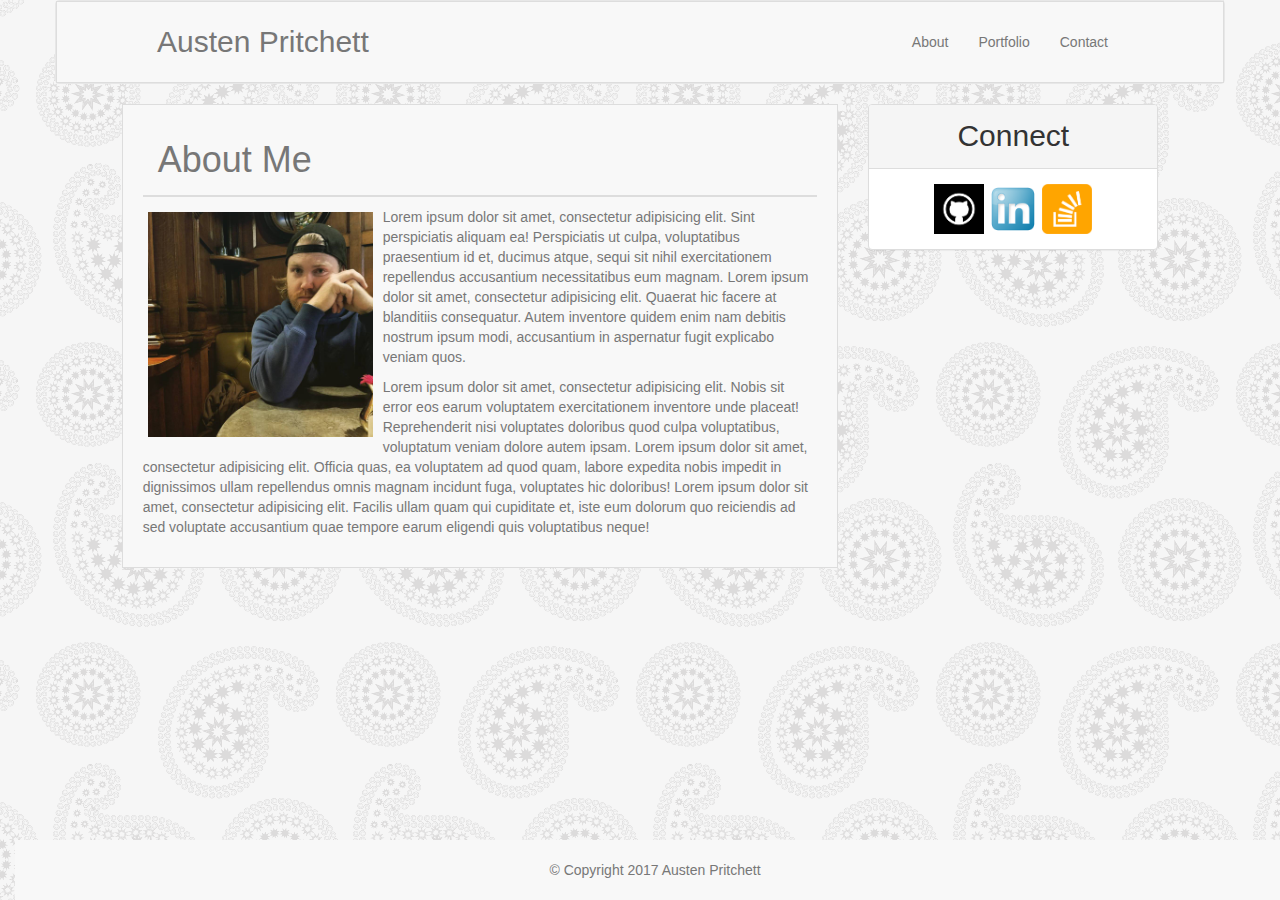
<file: index.html>
<!DOCTYPE html>
<html>
<head>
	<title>About Me 2.0</title>
	<link rel="stylesheet" type="text/css" href="https://maxcdn.bootstrapcdn.com/bootstrap/3.3.7/css/bootstrap.min.css">
	<link rel="stylesheet" type="text/css" href="assets/css/style.css">
</head>
<body>
	<div class="container">
		<div class="row">
			<nav class="navbar navbar-default">
	  			<div class="container-fluid">
	    			<div class="navbar-header">
	      				<div class="navbar-brand" style="font-size: 30px;">Austen Pritchett</div>
	    			</div>
	    			<ul class="nav navbar-nav" style="float: right;">
	      				<li><a href="index.html">About</a></li>
	      				<li><a href="portfolio.html">Portfolio</a></li>
	      				<li><a href="contact.html">Contact</a></li>
	    			</ul>
	  			</div>
			</nav>
		</div>
	</div>
	
		
		<div class="row">
			<div class="col-md-1"></div>
			
				<div class="col-md-7">
					<div class="mainBody1">
						<h1 id="about">About Me</h1>
						<img src="assets/images/pictureofme.jpg" id="pic">
						<p>Lorem ipsum dolor sit amet, consectetur adipisicing elit. Sint perspiciatis aliquam ea! Perspiciatis ut culpa, voluptatibus praesentium id et, ducimus atque, sequi sit nihil exercitationem repellendus accusantium necessitatibus eum magnam. Lorem ipsum dolor sit amet, consectetur adipisicing elit. Quaerat hic facere at blanditiis consequatur. Autem inventore quidem enim nam debitis nostrum ipsum modi, accusantium in aspernatur fugit explicabo veniam quos.</p>
					
						<p>Lorem ipsum dolor sit amet, consectetur adipisicing elit. Nobis sit error eos earum voluptatem exercitationem inventore unde placeat! Reprehenderit nisi voluptates doloribus quod culpa voluptatibus, voluptatum veniam dolore autem ipsam. Lorem ipsum dolor sit amet, consectetur adipisicing elit. Officia quas, ea voluptatem ad quod quam, labore expedita nobis impedit in dignissimos ullam repellendus omnis magnam incidunt fuga, voluptates hic doloribus! Lorem ipsum dolor sit amet, consectetur adipisicing elit. Facilis ullam quam qui cupiditate et, iste eum dolorum quo reiciendis ad sed voluptate accusantium quae tempore earum eligendi quis voluptatibus neque!</p>
					</div>
				</div>
			
			<div class="col-md-3">
				<div class="connectPannel">
					<div class="panel panel-default">
	  					<div class="panel-heading">Connect</div>
	  					<div class="panel-body">
	  						<a href="https://github.com/pritchettausten"><img src="assets/images/github.png" class="social" alt="github"></a>
							<a href="https://www.linkedin.com/in/austen-pritchett-02695146/"><img src="assets/images/social_linkedin_box_blue.png" class="social" alt="LinkedIn"></a>
							<a href="https://stackoverflow.com/users/8619973/austen-pritchett"><img src="assets/images/stackoverflow.png" class="social" alt="Stack Overflow"></a>
	  					</div>
					</div>
				</div>
			</div>
			<div class="col-md-1"></div>
		</div>

	<footer class="footer">
		<div class="container">
        	<span class="text-muted">
 				&copy; Copyright 2017 Austen Pritchett</div>
        	</span>
    	</div>
	</footer>

</body>
</html>
</file>
<file: assets/css/style.css>
body {
	background:url(../images/paisley.png);
	padding: 0px 15px 0px 15px;
}

hr {
	height: 3px;
	color: black;
}

#about {
	margin-top: 0px; 
	padding: 15px 15px 15px 15px;
	border-bottom: 2px solid #ddd;
}
#portfolio {
	margin-top: 0px; 
	padding: 15px 15px 15px 15px;
	border-bottom: 2px solid #ddd;
}
.container-fluid {
	padding: 15px 100px 15px 100px;
	border: 1px solid #ddd;
}

.container {
	color: black;
}



.mainBody1 {
	color: #777777;
	background-color: #f8f8f8;
	padding: 20px 20px 20px 20px;
	border: 1px solid #ddd;
	margin-bottom: 20px;
}

#pic {
	float: left;
	height: 240px;
	width: 240px;
	padding: 5px 10px 10px 5px;
}
#aboutMe {
	padding-left: 10px
}

#copyright {
	color: white;
	letter-spacing: 1px;
}

#contact-form ul {
	margin-bottom: 20px;
}

#contact-form li {
	margin-bottom: 10px;
}
.panel-heading {
	font-size: 30px;
	text-align: center;
}
.social {
	width: 50px;
	height: auto;
}
.panel-body {
	text-align: center;
}

label,
input[type=text],
input[type=email],
textarea {
	display: block;
	width: 95%;
}

input[type=text],
input[type=email],
textarea{
	height: 35px;
	border: 1px solid #ddd;
	padding: 0 10px;
	font-size: 14px;
}

textarea {
	height:200px;
}

input[type=submit] {
	background: #ABEF90;
	border: 0 none;
	color: #777777;
	font-size: 18px;
	padding: 10px 30px;
	cursor: pointer;
}

.footer {
	bottom: 0;
	position: absolute;
	clear: both;
    width: 100%;
    height: 60px;
    line-height: 60px; 
    background-color: #f8f8f8;
    text-align: center;
</file>
